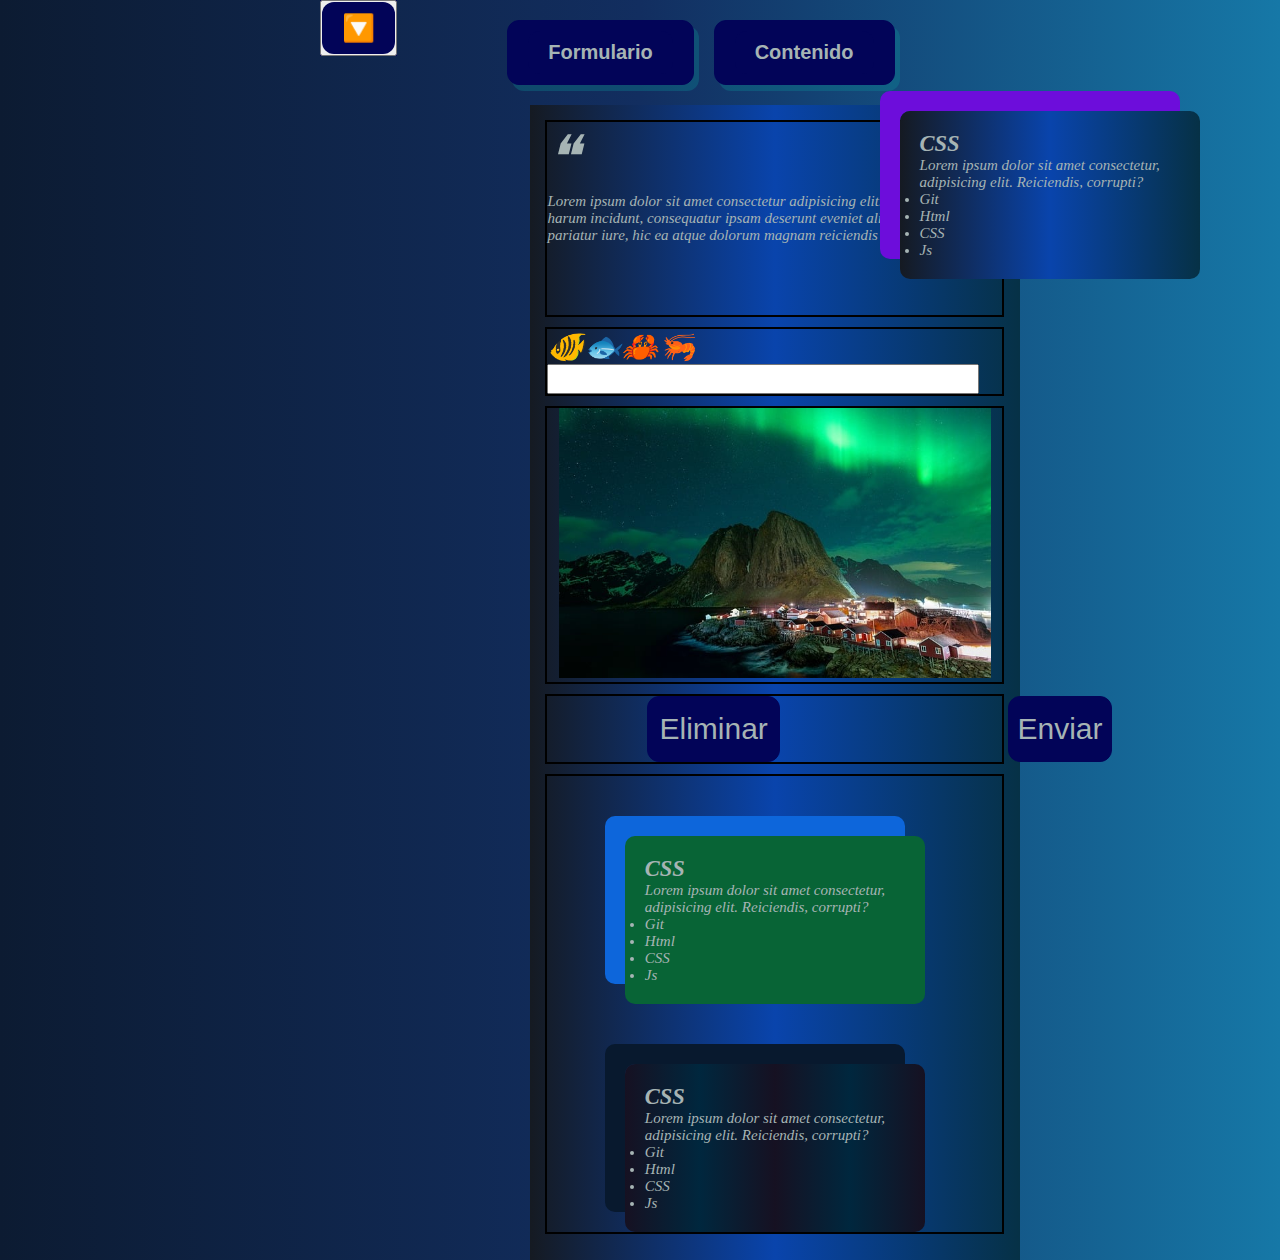
<file: index.html>
<!DOCTYPE html>
<html lang="en">

<head>
    <meta charset="UTF-8">
    <meta name="viewport" content="width=device-width, initial-scale=1.0">
    <link rel="stylesheet" href="style.css">
    <title>Document</title>
</head>

<body>
    <main>
    <header>
        
            <div class="nav_list">
            <button class="Menu">
                <h1><a href="#barra_lateral">🔽</a> </h1>
            </button>
        </div>
        <div class="cabecera">
            <div class="botones"><button>
                    <h1><a href="pseudoclases/index.html">Formulario</a></h1>
                </button></div>
            <div class="botones"><button>
                    <h1><a href="pseudoclases/contenido.html">Contenido</a> </h1>
                </button></div>
            <div>


            </div>
            

        </div>


    </header>

   <nav id="barra_lateral">
        <ul>
            <li><a href="#opcion.1">opcion.1</a></li>
            <li><a href="#opcion.2">opcion.2</a></li>
            <li><a href="#opcion.3">opcion.3</a></li>
            <li><a href="#opcion.4">opcion.4</a></li>
            <li><a href="#opcion.5">opcion.5</a></li>
            <li class="Subir"><a href="#">Subir menu.</a></li>
        </ul>

    </nav>

    <nav id="barra_lateral">
        <ul>
            <li><a href="#opcion.1">opcion.1</a></li>
            <li><a href="#opcion.2">opcion.2</a></li>
            <li><a href="#opcion.3">opcion.3</a></li>
            <li><a href="#opcion.4">opcion.4</a></li>
            <li><a href="#opcion.5">opcion.5</a></li>
            <li class="Subir"><a href="#">Subir menu.</a></li>
        </ul>

    </nav>
    <section class="cuerpo">
        <div class="comillas">
            <p>Lorem ipsum dolor sit amet consectetur adipisicing elit. Dicta nulla optio harum incidunt, consequatur
                ipsam deserunt eveniet aliquam nihil iusto pariatur iure, hic ea atque dolorum magnam reiciendis fuga
                ex.</p>
        </div>
        <div class="icono"><input type="text" id="icono"></div>
        <div class="img"><img src="img.jpg" alt="paisaje"></div>
        <div class="btn">
            <div class="elim"><button>Eliminar</button></div>
            <div class="Enviar"><button>Enviar</button></div>
        </div>
        <div class="contenido">
            <div class="card1">
                <h2 class="card__title">CSS</h2>
                <p>
                    Lorem ipsum dolor sit amet consectetur, adipisicing elit. Reiciendis, corrupti?
                </p>
                <ul>
                    <li>Git</li>
                    <li>Html</li>
                    <li>CSS</li>
                    <li>Js</li>
                </ul>
            </div>
            <div class="card2">
                <h2 class="card__title">CSS</h2>
                <p>
                    Lorem ipsum dolor sit amet consectetur, adipisicing elit. Reiciendis, corrupti?
                </p>
                <ul>
                    <li>Git</li>
                    <li>Html</li>
                    <li>CSS</li>
                    <li>Js</li>
                </ul>
            </div>
        </div>
        <div class="pros_trans">
            <div class="card3">
                <h2 class="card__title">CSS</h2>
                <p>
                    Lorem ipsum dolor sit amet consectetur, adipisicing elit. Reiciendis, corrupti?
                </p>
                <ul>
                    <li>Git</li>
                    <li>Html</li>
                    <li>CSS</li>
                    <li>Js</li>
                </ul>
            </div>
        </div>
       
    </section>
    </main>

</body>

</html>
</file>
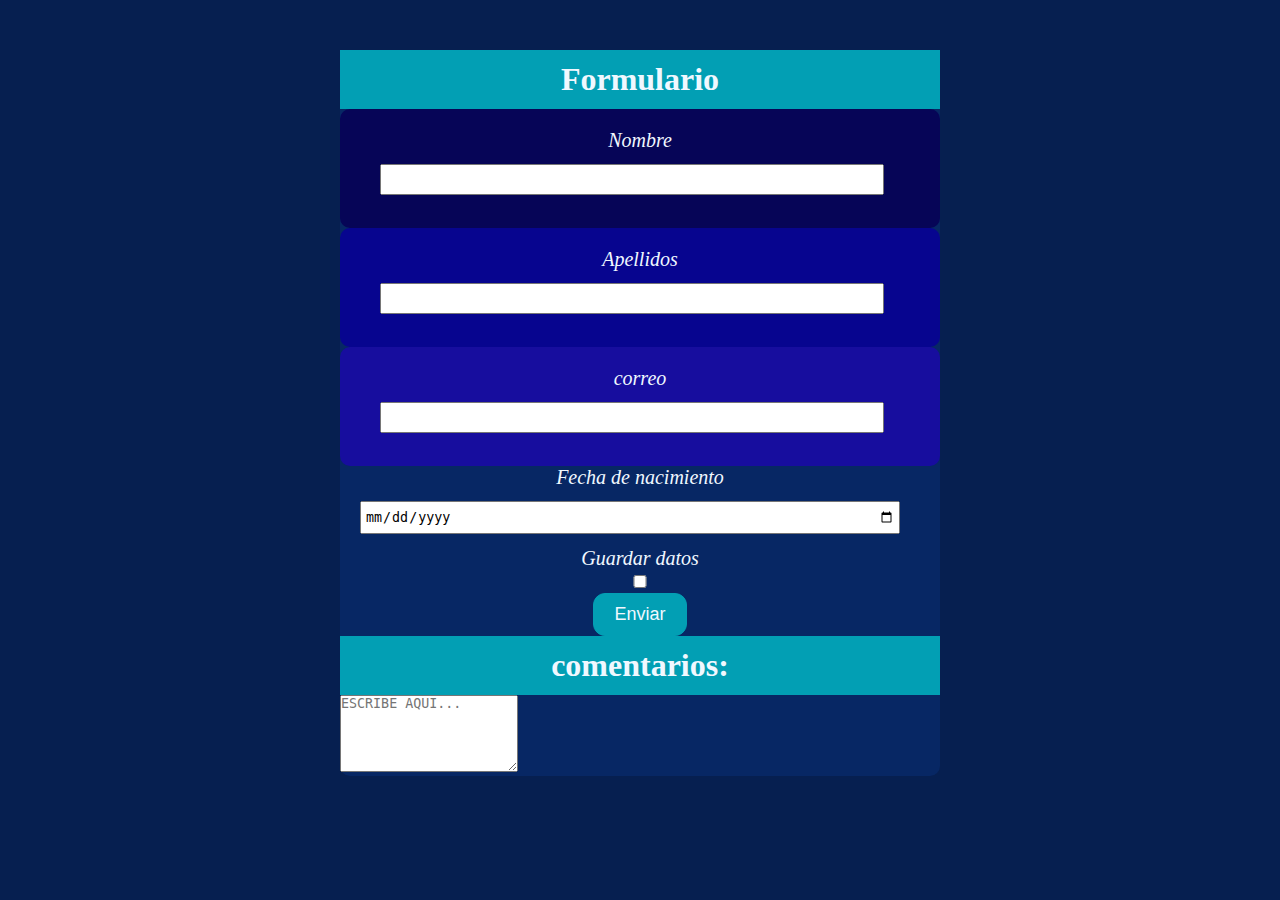
<file: pseudoclases/index.html>
<!DOCTYPE html>
<html lang="es">

<head>
    <meta charset="UTF-8">
    <meta name="viewport" content="width=device-width, initial-scale=1.0">
    <title>Document</title>
    <link rel="stylesheet" href="style.css">
</head>

<body>

    <form action="">
        <h1>Formulario</h1>
        <div class="form-group">
            <label for="Nombre">Nombre</label>
            <input type="text" id="Nombre" required>
        </div>
         <div class="form-group">
            <label for="apellido">Apellidos</label>
            <input type="text" id="apellido" required>
        </div>
        <div class="form-group">
            <label for="correo">correo</label>
            <input type="email" id="correo" maxlength="20" required>
        </div>
         <div class="form-group">
            <label for="Fecha">Fecha de nacimiento</label>
            <input type="date" id="documenti" required>

        </div>
        <div class="form-group">
            <label for="datos">Guardar datos
                <input type="checkbox" id="datos">

        </div>
        <button>Enviar</button>
        <div class="uni">
            <label for="comen">
                <h1>comentarios:</h1>
            </label>
            <textarea name="comentarios" rows="5" col="40" placeholder="ESCRIBE AQUI..." id="comenentarios"></textarea>
        </div>
    </form>


</body>

</html>
</file>
<file: pseudoclases/style.css>
*{
    margin: 0;
    padding: 0;
    box-sizing: border-box;
}
body{
    background-color: rgb(6, 31, 80);
    width: auto;
    height: auto;
}
h1{
    display: block;
    margin: 0 auto;
    background-color: rgb(2, 159, 180);
    color: aliceblue;
    border: 1px solid  rgb(2, 159, 180);
    padding: 10px 20px;
    text-align: center;
}
form{
    width: 600px;
    background-color: rgba(11, 54, 133, 0.377);
    margin: 0 auto;
     margin-top: 50px;
     border-radius: 10px;
}
div.form-group>label{
    font-style: italic;
    color: aliceblue;
    display: block;
    text-align: center;
    font-size: 20px;
    
}
div.form-group>input{
    display: block;
    margin-bottom: 13px;
    margin-top: 12px;
    margin-left: 20px;

}

form>.form-group:nth-child(2){
    background-color: rgb(6, 5, 87);
    padding: 20px;    
    border-radius: 10px;
}
form>.form-group:nth-child(3){
     background-color: rgb(7, 5, 143);
    padding: 20px;    
    border-radius: 10px;

}
form>.form-group:nth-child(4){
     background-color: rgb(23, 13, 158);
    padding: 20px;    
    border-radius: 10px;
    

}

input{
    padding: 6px 3px;
    width: 90%;
    
}
button{
    /*comentarios covierte el elemmento en bloque
      centra el boton
      cambia el fondo del boton
      cambia el color de la letra 
      cambia el borde del boton
      cambia el espacio intero del boton
      redondea las esquinas
      cambia el tamaño de la letra
      cambia la forma del cursor*/
    display: block;
    margin: 0 auto;
    background-color: rgb(2, 159, 180);
    color: aliceblue;
    border: 1px solid  rgb(2, 159, 180);
    padding: 10px 20px;
    border-radius: 12px;
    font-size: 18px;
    cursor: pointer;
    transition: background-color 2s, color 1s, border 3s;
   
}
button:hover{
    /*esta pseudoclase anima el boton al momento de darle click
      cambia el fondo cuando da click
      cabia la letra cuando da click
      cambia el color del borde cuando damos click*/
      /*sss*/
    background-color: aliceblue;
    color: rgb(2, 159, 180);
    border: 1px solid rgb(12, 92, 167);
    transition: background-color 3s, color 2s, border 1s;
}
 form:has(input:checked){
    border: 1px solid rgb(4, 27, 70);
    background-color: rgb(3, 24, 65);
}
</file>
<file: style.css>
* {
    /*reseteo la pagina*/
    margin: 0;
    padding: 0;
    box-sizing: border-box;
}
@media(prefers-color-scheme: light) {

    /*
    valores del modo claro
    */
    :root {
        /*variables de fondo y color*/
        --bg-color: linear-gradient(90deg, #0c1b32, #122e60, #1678a7);
        ;
        --tex-color: rgb(166, 180, 180);
    }
}

@media(prefers-color-scheme: dark) {

    /*valores del modo oscuro*/
    :root {
        /*variables de fondo y color*/
        --bg-color: linear-gradient(90deg, #161122, #00273e, #161122, #00273e, #161122);
        --tex-color: rgb(166, 180, 180);
    }

}
body {
    /*
    pongo una variable de fondo
    establesco el ancho de la pagina
   establesco la altura de la pagina
    */
    background-image: var(--color-primario);
    max-width: 50vw;
    max-height: 80vh;
    margin: 0 auto;
   
}
main{
   
     width: 85%;
    height: 100%;
}



:root {
    /*color declarados en variables*/
    --color-primario: linear-gradient(90deg, #0c1b32, #122e60, #1678a7);
    --colo--secundario: linear-gradient(90deg, #151a22, #0944ac, #063146);
    --color--tema: linear-gradient(90deg, #161122, #00273e, #161122, #00273e, #161122);
    --color--fellback: rgb(8, 100, 54)
}


.cabecera {
    /*
uso display flex para que el contenido salga un boton al lado del otro
centro los botones
pongo un espacio interno de 10 pixeles
establezco el ancho al 90%
y la altura al 100%
    */
    display: flex;
    margin: 0 auto;
    padding: 10px;
    width: 90%;
    height: 100%;

}

.cabecera div {
    /*
    establezco un magen de 10 px
    Establece los márgenes laterales automáticos para centrar el elemento horizontalmente
    */
    margin: 10px;
}
div.botones{
    margin-left: 10px;
}

.cuerpo {
    /* Establesco el contenedor como un
     flexbox para alinear elementos hijos.
      Establesco los márgenes laterales automáticos 
    para centrar el elemento horizontalmente 
     Asigno un gradiente o color de fondo a partir de 
     una variable
     Añado un relleno (espacio interno) del 1% del tamaño 
     del contenedor
     Establece el ancho del contenedor al 90% del ancho de su contenedor padre
     El alto del contenedor se ajusta automáticamente al contenido.
     Asigna el color del texto a partir de una variable CSS llamada '--tex-color'
     Hace que el texto dentro del contenedor se muestre en cursiva
     Define el tamaño de la fuente del texto en 15 píxeles.
    Sobrescribe el 'margin: 0 auto; y establece un margen izquierdo
     fijo de 14em.*/
    display: flexbox;
    margin: 0px auto;
    background-image: var(--colo--secundario);
    padding: 1%;
    width: 90%;
    height: auto;
    color: var(--tex-color);
    font-style: italic;
    font-size: 15px;
    margin-left: 14em;
}

.comillas { /*
    establece 2 pixeles de borde negr u un esapacio de margenes de 10px*/
    border: 2px solid black;
    margin: 10px;
}

.icono {/*
    establece 2 pixeles de borde negr u un esapacio de margenes de 10px*/
    border: 2px solid black;
    margin: 10px;
}


.img {/*
    establece 2 pixeles de borde negr u un esapacio de margenes de 10px*/
    border: 2px solid black;
    margin: 10px;

}


.btn {/*
    establece 2 pixeles de borde negr u un esapacio de margenes de 10px mas
     el uso de display flex*/
    border: 2px solid black;
    margin: 10px;
    display: flex;
}

.contenido {
/*
    establece 2 pixeles de borde negr u un esapacio de margenes de 10px*/
    border: 2px solid black;
    margin: 10px;

}

.pros_trans {/*
    estableve un margen de 10px y usa un display en flex*/
    margin: 10px;
    display: flex;
}

.btn .elim>button {
    /* el boton se puede mover sin afectar los demas elementos
    los elementetos estan en bloque
    centra hoizontalmente
    el fondo del boton
    la letra del boton
    agrega esos puntos de espacio interno
    pone las esquina redondas
    cambia la medida o el tamaño de la letra
    establece su movimiento hacia arriba en 0
    100 puntos de movimientos hacia la iquierda*/
    position: relative;
    display: block;
    margin: 0 auto;
    background-color: rgb(2, 4, 88);
    color: var(--tex-color);
    border: 1px solid rgb(2, 4, 88);
    padding: 15px 10%;
    border-radius: 12px;
    font-size: 30px;
    cursor: pointer;
    top: 0;
    left: 100px;
}

.ult_punt {

    /*establece 2 pixeles de borde negro un esapacio de margenes de 10px
    con espacio interno automatico*/
    border: 2px solid black;
    margin: 10px;
    padding: auto;

}


.btn .Enviar>button {
    /*el boton se puede mover sin afectar los demas elementos
    los elementetos estan en bloque
    centra hoizontalmente
    el fondo del boton
    la letra del boton
    cambia el borde
    agrega esos puntos de espacio interno
    pone las esquina redondas
    cambia la medida o el tamaño de la letra
    establece su movimiento hacia arriba en 0
    350 puntos de movimientos hacia la iquierda*/
    position: relative;
    display: block;
    margin: 0 auto;
    background-color: rgb(2, 4, 88);
    color: var(--tex-color);
    border: 1px solid rgb(2, 4, 88);
    padding: 15px 10%;
    border-radius: 12px;
    font-size: 30px;
    cursor: pointer;
    top: 0;
    left: 350px;
}

div.nav_list {
    /*fija la posicion*/
    position: fixed;
}

.img>img {
    /*usa un posicion relativa
    mueve hacia la isquierda 20 pixeles
    y hacia arriba 2 pielesx
    transision de 0.3 segundos*/
    position: relative;
    left: 2.5%;
    top: auto;
    width: 95%;
    transition: all 0.3s ease;
}

.icono>input {
    /*establece anchura y altura*/
    width: 95%;
    height: 30px;
}

.card1 {/*
    establece los valores de la tarjeta nuemro 1

    */
    width: 300px;
    background-color: var(--color--fellback);
    margin: 0 auto;
    margin-top: 60px;
    padding: 20px;
    box-shadow: -20px -20px 0px 0px #0d66db;
    border-radius: 10px;
    z-index: 2;

}

.card2 {
    /*establece los valores de la tarjeta nuemro 2*/
    width: 300px;
    background-image: var(--color--tema);
    margin: 0 auto;
    margin-top: 60px;
    padding: 20px;
    box-shadow: -20px -20px 0px 0px #08192e;
    border-radius: 10px;
    z-index: 2;
}

.card3 {
    /*establece los valores de la tarjeta nuemro */
    /*tambien se usan una variables creadas dentro de la misma card */
    --card-padding: 20px;
    --card-border-radius: 10px;

    width: 300px;
    background-image: var(--colo--secundario);
    margin: 0 auto;
    margin-top: 60px;
    padding: var(--card-padding);
    box-shadow: -20px -20px 0px 0px #6d0ddb;
    border-radius: var(--card-border-radius);
    position: absolute;
    top: 15%;
    left: 82%;
    transform: translate(-50%, -50%)
}



#barra_lateral {
    /*establece el margen el modo oculto y
     la poscicion de la barra lateral*/
    margin: -15px;
    display: none;
    margin-left: 5px;
    width: 15%;
    top: 75px;

}

#barra_lateral>ul {/*da unos estilod a la barra lateral*/
    color: var(--tex-color);
    background-color: rgb(2, 4, 88);
    padding: 10px;
    border-radius: 10px;
    list-style: none;
}

h1 a {
    /* establece las normas que se tendrean todos los elementos a
    que sean hijos de un h1*/
    display: block;
    margin: 0 auto;
    background-color: rgb(2, 4, 88);
    color: var(--tex-color);
    border: 1px solid rgb(2, 4, 88);
    padding: 10px 20px;
    text-align: center;
    text-decoration: none;
    transition: background-color 2s, color 1s, border 3s;
    border: none;
    border-radius: 12px;
}


.botones>button {
    /*comentarios covierte el elemmento en bloque
      centra el boton
      cambia el fondo del boton
      cambia el color de la letra 
      cambia el borde del boton
      cambia el espacio intero del boton
      redondea las esquinas
      cambia el tamaño de la letra
      cambia la forma del cursor*/
    position: relative;
    display: block;
    margin: 0 auto;
    background-color: rgb(2, 4, 88);
    color: var(--tex-color);
    border: 1px solid rgb(2, 4, 88);
    padding: 10px 20px;
    border-radius: 12px;
    font-size: 10px;
    cursor: pointer;
    left: 140px;
}


li>a {
/* establece las normas que se tendrean todos los elementos a
    que sean hijos directos de un li*/
    display: block;
    margin: 0 auto;
    background-color: rgb(2, 4, 88);
    color: var(--tex-color);
    border: 1px solid rgb(2, 4, 88);
    padding: 10px 20px;
    text-align: left;
    text-decoration: none;
    transition: background-color 2s, color 1s, border 3s;
    border: none;
    border-radius: 12px;
}



.botones>button {

    /*comentarios covierte el elemmento en bloque
      centra el boton
      cambia el fondo del boton
      cambia el color de la letra 
      cambia el borde del boton
      cambia el espacio intero del boton
      redondea las esquinas
      cambia el tamaño de la letra
      cambia la forma del cursor*/
    position: relative;
    display: block;
    margin: 0 auto;
    background-color: rgb(2, 4, 88);
    color: var(--tex-color);
    border: 1px solid rgb(2, 4, 88);
    padding: 10px 20px;
    border-radius: 12px;
    font-size: 10px;
    cursor: pointer;
    left: 140px;


}

.botones {
    /*da posiciones relativas faciles de mover a los botones*/
    position: relative;

}




a:hover {
    /*a cambia de color caundo el mause*/
    background-color: white;
    color: rgb(2, 159, 180);
}

.botones a:hover {
    /*cambia los botones que esten dentro de una clase botones*/
    background-color: white;
    color: rgb(2, 159, 180);
}

.botones>button:hover {
 /*cambia los botones que esten dentro de una clase botones*/
    background-color: white;
    color: rgb(2, 159, 180);
}



.btn .elim>button:hover {
    /*cambia los que el raton sobrepase de la clase btn y elim*/
    background-color: white;
    color: rgb(2, 4, 88);

}

.btn .Enviar>button:hover {
     /*cambia los que el raton sobrepase de la clase btn y enviar*/
    background-color: white;
    color: rgb(2, 4, 88);
}

.botones>button:hover { 
    /*cambia los que el rason sobrepase de la bontes*/
    background-color: white;
    color: rgb(2, 4, 88);
}


#barra_lateral:target {
    /*cuando se active el target de la barra lateral se a
    */
    display: block;
    position: fixed;
}

.nav_list:first-child {
    /*establece al primer hijo de nav_list para estilizar*/
    background-color: rgb(2, 4, 88);
}


.nav_list a:hover {
    /*hace que la varra tenga efectos*/
    background-color: white;
    color: rgb(2, 4, 88);
}

li>a:hover {
    /*hace que la varra tenga efectos*/
    color: rgb(10, 12, 26);
    background-color: rgb(33, 31, 134);
    padding: 10%;
}

li>a::before {
    /*pone un señalador antes de texto*/
    content: "👉";

}

.Subir>a::before {
    content: "👆";
    /*pone un señalador antes del texto*/
}

nav li::after {
    /*pone una linea despues de cada elemento de la lista*/
    content: "";
    display: block;
    width: 100%;
    height: 1px;
    background: rgba(255, 255, 255, 0.4);
    margin-top: 4px;
}

nav li:last-child::after {
    /*quita la linea del ultimo elemento de la lista*/
    display: none;
}

.botones::after {
    /**/
    content: "";
    position: absolute;
    top: 6px;
    left: 145px;
    width: 100%;
    height: 100%;
    background: rgba(9, 151, 156, 0.295);
    border-radius: 12px;
    z-index: -1;
}

.comillas::before {
    /*ubica las comillas antes del texto*/
    content: "❝";
    font-size: 4em;
    color: var(#161718);
    position: relative;



}

.comillas::after {
    /*ubica las comillas despues del texto*/
    content: "❞";
    font-size: 4em;
    color: var(#161718);
    position: relative;
    margin-left: 10em;

}

.icono::before {
    /*pone unos iconos antes del texto*/
    content: "🐠" "🐟" "🦀" "🦐";
    font-size: 2em;
    left: 10px;
    top: 50%;
    transform: translateY(-50%);
}
</file>
